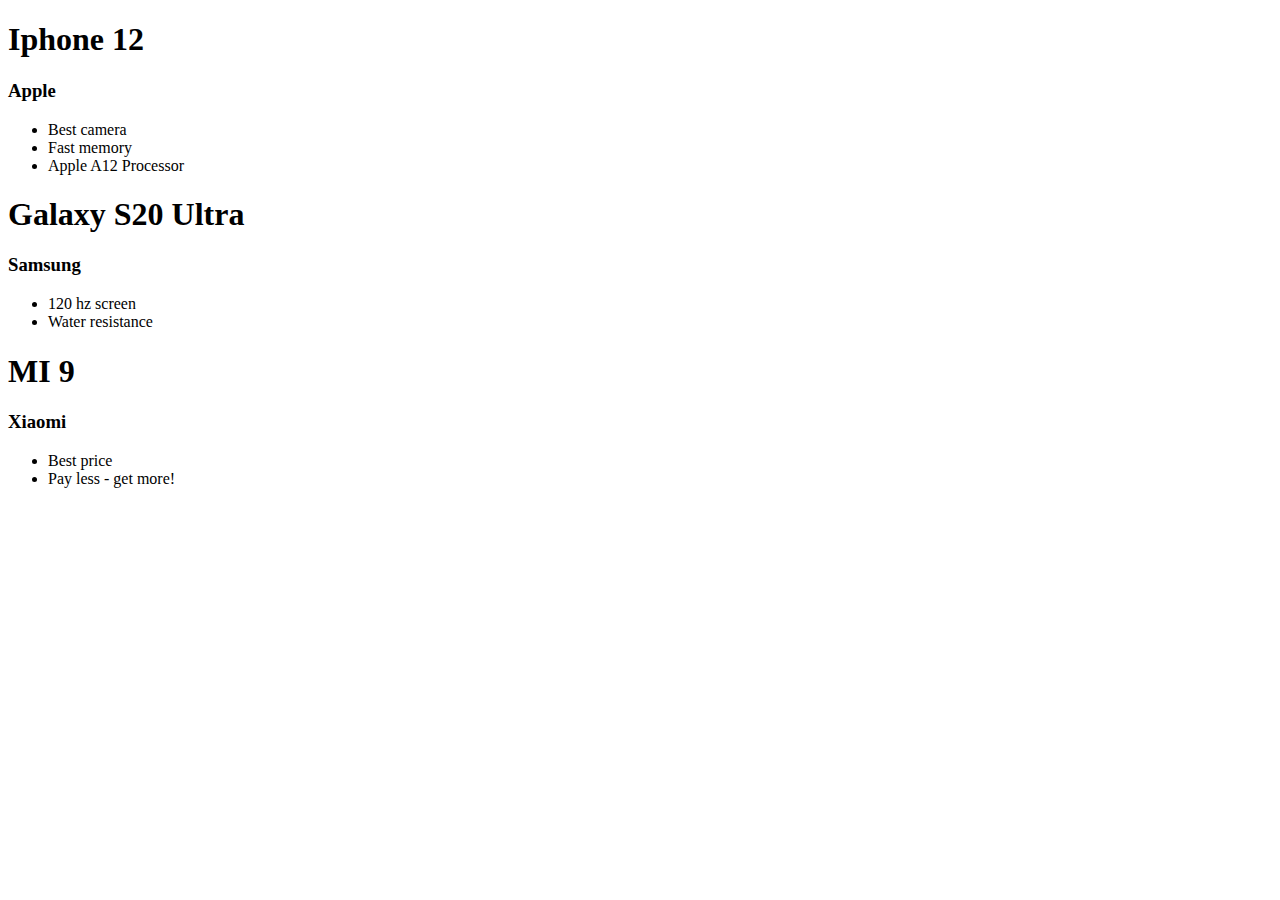
<file: homework11/index.html>
<!DOCTYPE html>
<html lang="en">
<head>
    <meta charset="UTF-8">
    <meta http-equiv="X-UA-Compatible" content="IE=edge">
    <meta name="viewport" content="width=device-width, initial-scale=1.0">
    <title>Document</title>
</head>
<body>
    <script src="script.js"></script>
</body>
</html>
</file>
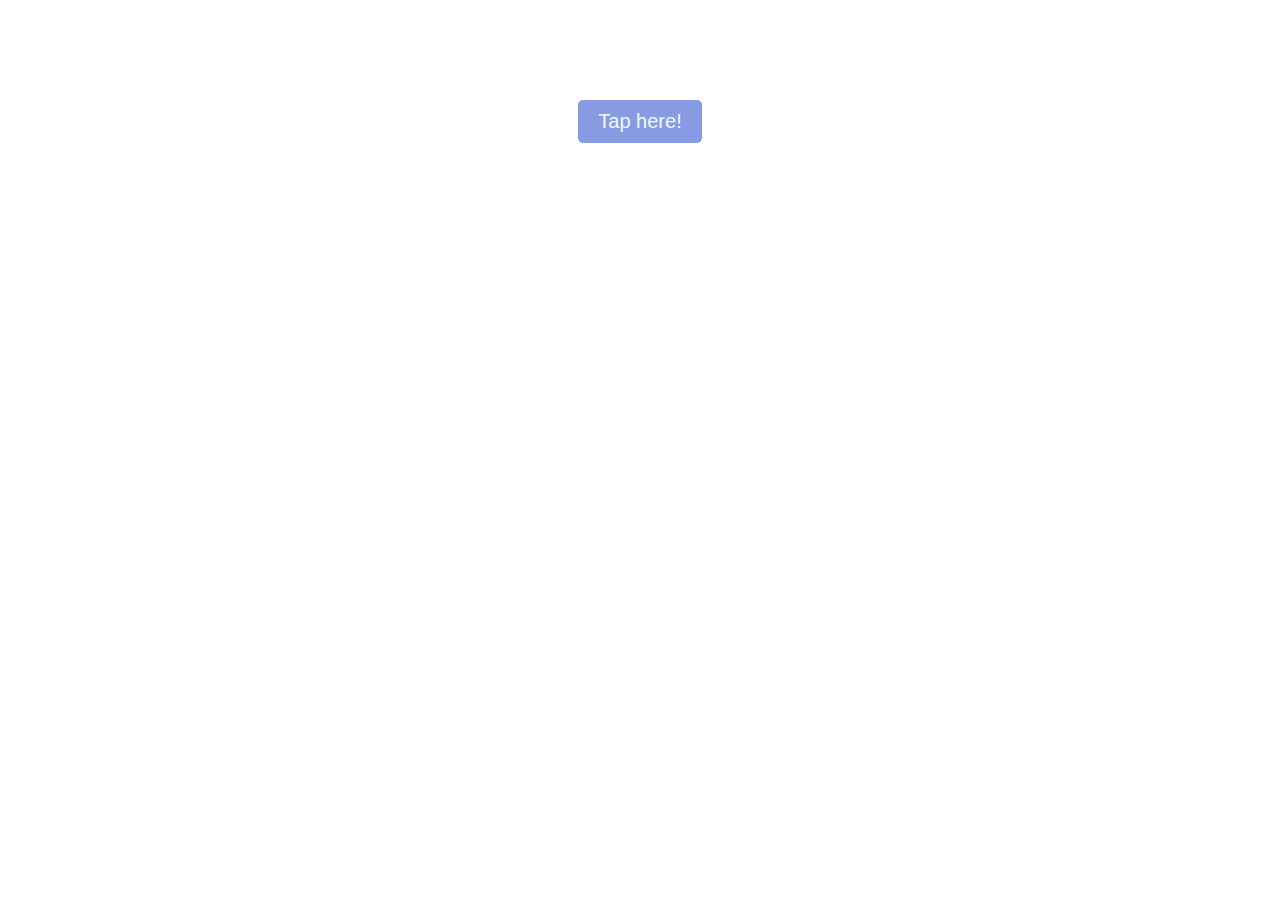
<file: homework12/index.html>
<!DOCTYPE html>
<html lang="en">
<head>
    <meta charset="UTF-8">
    <meta http-equiv="X-UA-Compatible" content="IE=edge">
    <meta name="viewport" content="width=device-width, initial-scale=1.0">
    <title>Document</title>
    <link rel="stylesheet" href="./style.css">
</head>
<body>
    <div style="position: relative; ">
        <button class = "example-button" id="ex-but" 
                style="position: relative; display: block; margin: 100px auto; " >Tap here!
        </button>
        
    </div>
    <div class="tooltip" id="tooltip" style="position: absolute;
                                left: 50%;
                                top: 55px;
                                transform: translate(-50%, 0px);">
            1000-7
        </div>
    <script src="./script.js"></script>
</body>
</html>
</file>
<file: homework12/style.css>
.example-button{
    border: none;
    background-color: #869be2;
    font-size: 20px;
    border-radius: 5px;
    padding: 10px 20px;
    color: aliceblue;
    cursor: pointer;
} 


.tooltip{
    background-color: rgb(255, 221, 221);
    max-width: 300px;
    border-radius: 5px;
    padding: 7px 20px;
    text-align: center;
    display: none;
}
</file>
